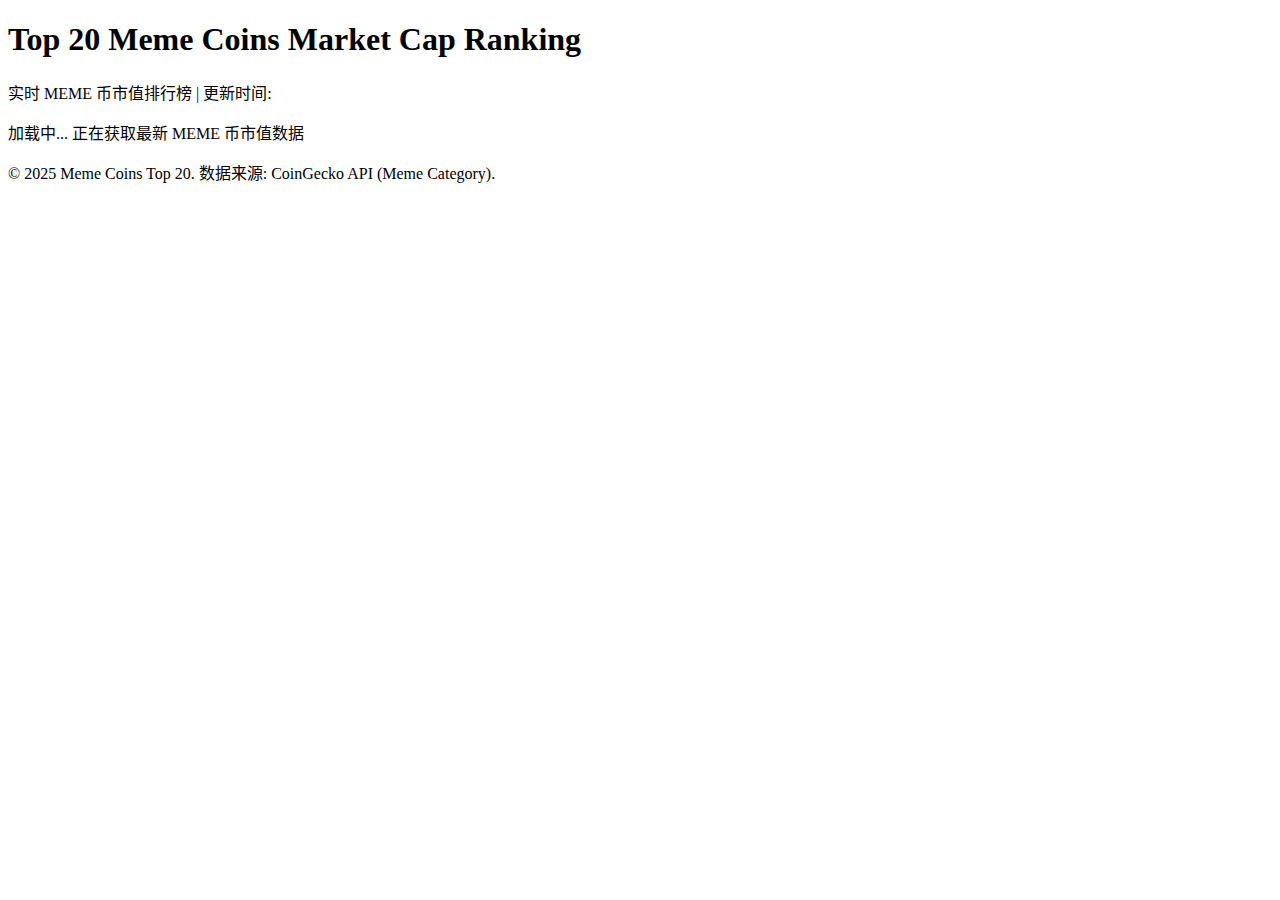
<file: index.html>
<!DOCTYPE html>
<html lang="zh-CN">
<head>
    <meta charset="UTF-8">
    <meta name="viewport" content="width=device-width, initial-scale=1.0">
    <title>Top 20 Meme Coins Market Cap Ranking | MEME币市值排行榜前20</title>
    <meta name="title" content="Top 20 Meme Coins Market Cap Ranking | MEME币市值排行榜前20">
    <meta name="description" content="实时查看 MEME 类型加密货币市值排名前20，包括狗狗币、柴犬币、PEPE 等热门 meme 币的价格、市值和24h变化。专属 meme 过滤，每日更新。">
    <meta name="keywords" content="meme coins, MEME币排行, meme 市值, top 20 meme crypto, dogecoin, shiba inu, pepe coin">
    <meta property="og:title" content="Top 20 Meme Coins Market Cap Ranking">
    <meta property="og:description" content="探索前20名 MEME 币的实时市值排名！">
    <meta property="og:image" content="doge111.webp">
    <meta property="og:url" content="https://easr1001.github.io/top20meme/">
    <meta property="og:type" content="website">
    <link rel="canonical" href="https://easr1001.github.io/top20meme/">
    <link rel="stylesheet" href="styles.css">
    <script type="application/ld+json">
    {
        "@context": "https://schema.org",
        "@type": "ItemList",
        "name": "Top 20 Meme Coins Market Cap Ranking",
        "description": "MEME 类型加密货币市值前20排名",
        "itemListElement": [
            {
                "@type": "ListItem",
                "position": 1,
                "name": "Dogecoin",
                "url": "https://www.coingecko.com/en/coins/dogecoin"
            }
        ]
    }
    </script>
</head>
<body>
    <header>
        <h1>Top 20 Meme Coins Market Cap Ranking</h1>
        <p>实时 MEME 币市值排行榜 | 更新时间: <span id="update-time"></span></p>
    </header>
    <main>
        <section id="loading" class="loading">加载中... 正在获取最新 MEME 币市值数据</section>
        <section id="error" class="error" style="display: none;">数据加载失败，请刷新页面。</section>
        <ul id="meme-list" class="meme-grid" style="display: none;"></ul>
    </main>
    <footer>
        <p>&copy; 2025 Meme Coins Top 20. 数据来源: CoinGecko API (Meme Category).</p>
    </footer>
    <script src="script.js"></script>
</body>
</html>
</file>
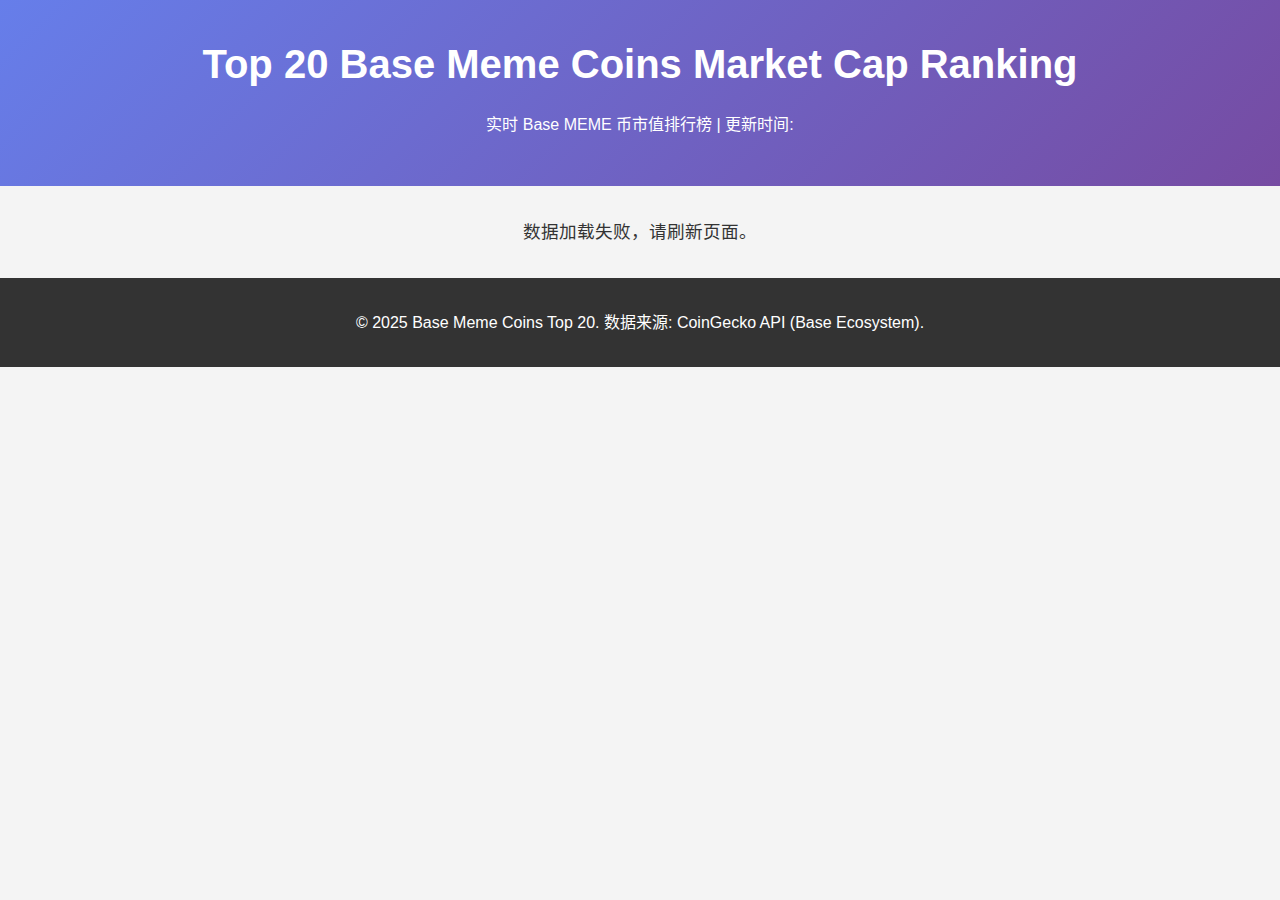
<file: base/index.html>
<!DOCTYPE html>
<html lang="zh-CN">
<head>
    <meta charset="UTF-8">
    <meta name="viewport" content="width=device-width, initial-scale=1.0">
    <title>Top 20 Base Meme Coins Market Cap Ranking | Base MEME币市值排行榜前20</title>
    <meta name="title" content="Top 20 Base Meme Coins Market Cap Ranking | Base MEME币市值排行榜前20">
    <meta name="description" content="实时查看 Base 链上 MEME 类型加密货币市值排名前20，包括 Brett、Toshi、DEGEN 等热门 Base meme 币的价格、市值和24h变化。专属 Base 过滤，每日更新。">
    <meta name="keywords" content="base meme coins, Base MEME币排行, base meme 市值, top 20 base meme, brett, toshi, degen">
    <meta property="og:title" content="Top 20 Base Meme Coins Market Cap Ranking">
    <meta property="og:description" content="探索前20名 Base MEME 币的实时市值排名！">
    <meta property="og:image" content="https://via.placeholder.com/1200x630?text=Top+20+Base+Meme+Coins">
    <meta property="og:url" content="https://easr1001.github.io/memetop50/">
    <meta property="og:type" content="website">
    <link rel="canonical" href="https://easr1001.github.io/memetop50/">
    <link rel="stylesheet" href="styles.css">
    <script type="application/ld+json">
    {
        "@context": "https://schema.org",
        "@type": "ItemList",
        "name": "Top 20 Base Meme Coins Market Cap Ranking",
        "description": "Base 链上 MEME 类型加密货币市值前20排名",
        "itemListElement": [
            {
                "@type": "ListItem",
                "position": 1,
                "name": "Brett",
                "url": "https://www.coingecko.com/en/coins/brett"
            }
        ]
    }
    </script>
</head>
<body>
    <header>
        <h1>Top 20 Base Meme Coins Market Cap Ranking</h1>
        <p>实时 Base MEME 币市值排行榜 | 更新时间: <span id="update-time"></span></p>
    </header>
    <main>
        <section id="loading" class="loading">加载中... 正在获取最新 Base MEME 币市值数据</section>
        <section id="error" class="error" style="display: none;">数据加载失败，请刷新页面。</section>
        <ul id="meme-list" class="meme-grid" style="display: none;"></ul>
    </main>
    <footer>
        <p>&copy; 2025 Base Meme Coins Top 20. 数据来源: CoinGecko API (Base Ecosystem).</p>
    </footer>
    <script src="script.js"></script>
</body>
</html>
</file>
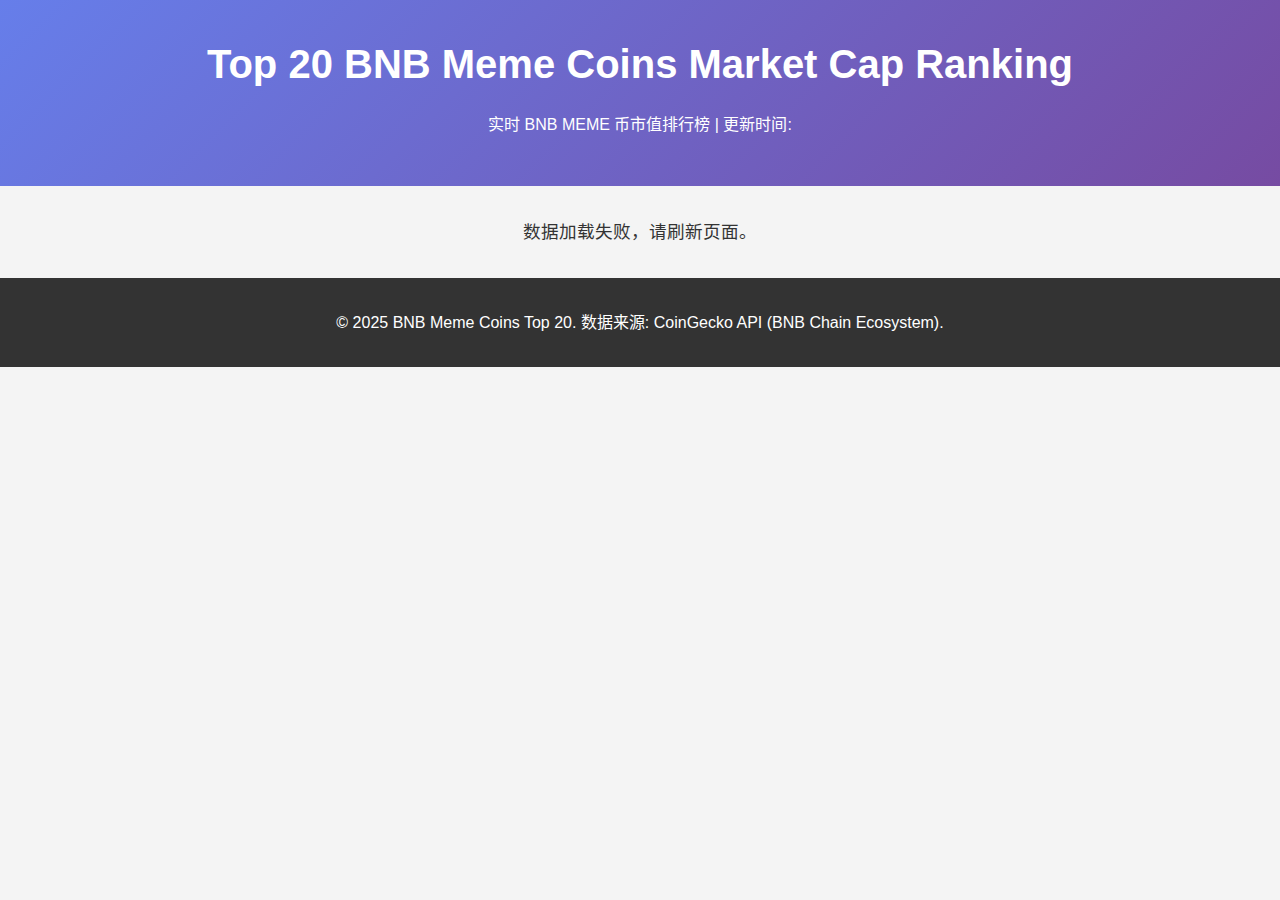
<file: bnb/index.html>
<!DOCTYPE html>
<html lang="zh-CN">
<head>
    <meta charset="UTF-8">
    <meta name="viewport" content="width=device-width, initial-scale=1.0">
    <title>Top 20 BNB Meme Coins Market Cap Ranking | BNB MEME币市值排行榜前20</title>
    <meta name="title" content="Top 20 BNB Meme Coins Market Cap Ranking | BNB MEME币市值排行榜前20">
    <meta name="description" content="实时查看 BNB Chain 上 MEME 类型加密货币市值排名前20，包括 Floki、Baby Doge Coin、Cheems 等热门 BNB meme 币的价格、市值和24h变化。专属 BNB 过滤，每日更新。">
    <meta name="keywords" content="bnb meme coins, BNB MEME币排行, bnb meme 市值, top 20 bnb meme, floki, baby doge coin, cheems">
    <meta property="og:title" content="Top 20 BNB Meme Coins Market Cap Ranking">
    <meta property="og:description" content="探索前20名 BNB MEME 币的实时市值排名！">
    <meta property="og:image" content="https://via.placeholder.com/1200x630?text=Top+20+BNB+Meme+Coins">
    <meta property="og:url" content="https://easr1001.github.io/memetop50/">
    <meta property="og:type" content="website">
    <link rel="canonical" href="https://easr1001.github.io/memetop50/">
    <link rel="stylesheet" href="styles.css">
    <script type="application/ld+json">
    {
        "@context": "https://schema.org",
        "@type": "ItemList",
        "name": "Top 20 BNB Meme Coins Market Cap Ranking",
        "description": "BNB Chain 上 MEME 类型加密货币市值前20排名",
        "itemListElement": [
            {
                "@type": "ListItem",
                "position": 1,
                "name": "Floki",
                "url": "https://www.coingecko.com/en/coins/floki"
            }
        ]
    }
    </script>
</head>
<body>
    <header>
        <h1>Top 20 BNB Meme Coins Market Cap Ranking</h1>
        <p>实时 BNB MEME 币市值排行榜 | 更新时间: <span id="update-time"></span></p>
    </header>
    <main>
        <section id="loading" class="loading">加载中... 正在获取最新 BNB MEME 币市值数据</section>
        <section id="error" class="error" style="display: none;">数据加载失败，请刷新页面。</section>
        <ul id="meme-list" class="meme-grid" style="display: none;"></ul>
    </main>
    <footer>
        <p>&copy; 2025 BNB Meme Coins Top 20. 数据来源: CoinGecko API (BNB Chain Ecosystem).</p>
    </footer>
    <script src="script.js"></script>
</body>
</html>
</file>
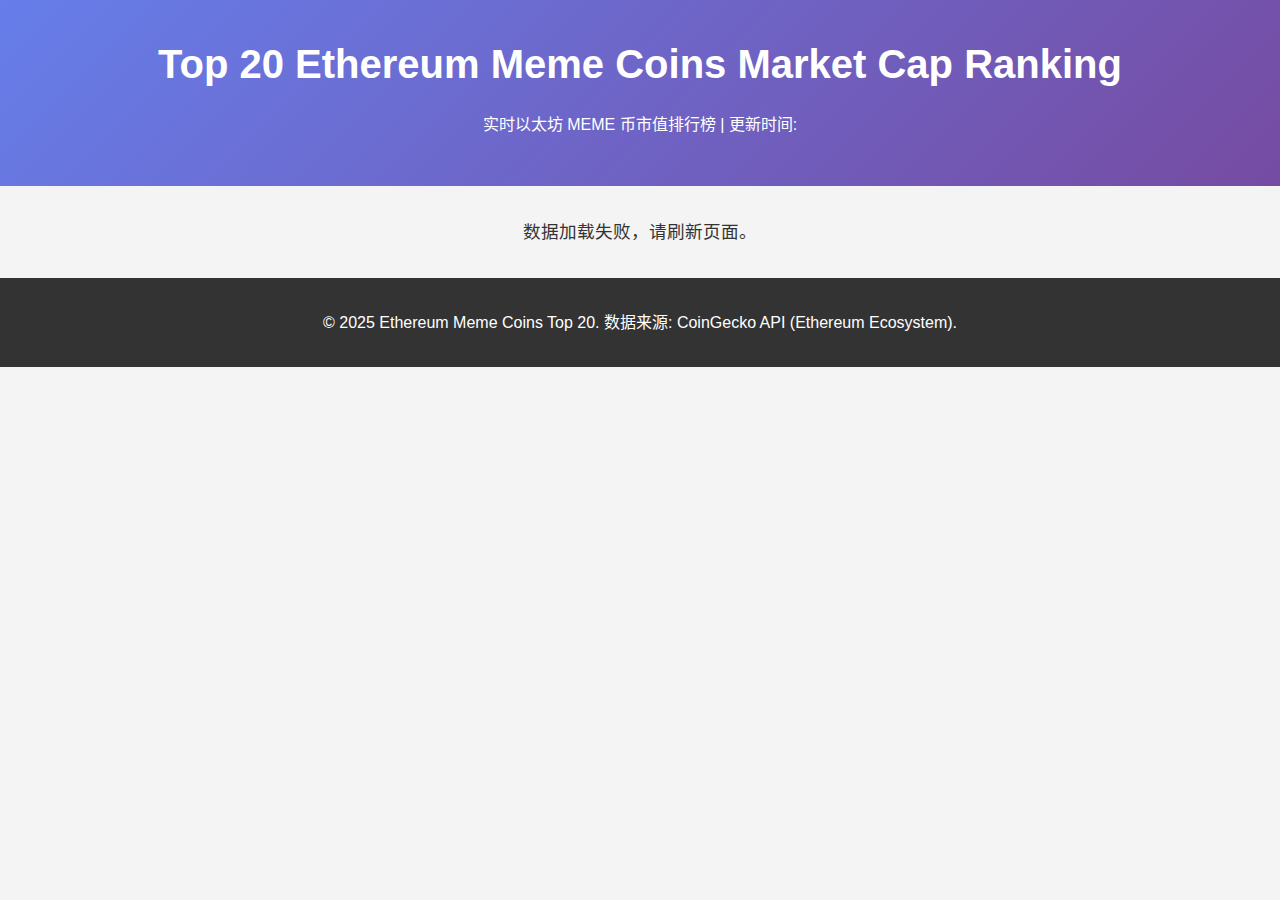
<file: eth/index.html>
<!DOCTYPE html>
<html lang="zh-CN">
<head>
    <meta charset="UTF-8">
    <meta name="viewport" content="width=device-width, initial-scale=1.0">
    <title>Top 20 Ethereum Meme Coins Market Cap Ranking | 以太坊 MEME币市值排行榜前20</title>
    <meta name="title" content="Top 20 Ethereum Meme Coins Market Cap Ranking | 以太坊 MEME币市值排行榜前20">
    <meta name="description" content="实时查看以太坊链上 MEME 类型加密货币市值排名前20，包括 Shiba Inu、Pepe、Mog Coin 等热门以太坊 meme 币的价格、市值和24h变化。专属以太坊过滤，每日更新。">
    <meta name="keywords" content="ethereum meme coins, 以太坊 MEME币排行, ethereum meme 市值, top 20 ethereum meme, shiba inu, pepe, mog coin">
    <meta property="og:title" content="Top 20 Ethereum Meme Coins Market Cap Ranking">
    <meta property="og:description" content="探索前20名以太坊 MEME 币的实时市值排名！">
    <meta property="og:image" content="https://via.placeholder.com/1200x630?text=Top+20+Ethereum+Meme+Coins">
    <meta property="og:url" content="https://easr1001.github.io/memetop50/">
    <meta property="og:type" content="website">
    <link rel="canonical" href="https://easr1001.github.io/memetop50/">
    <link rel="stylesheet" href="styles.css">
    <script type="application/ld+json">
    {
        "@context": "https://schema.org",
        "@type": "ItemList",
        "name": "Top 20 Ethereum Meme Coins Market Cap Ranking",
        "description": "以太坊链上 MEME 类型加密货币市值前20排名",
        "itemListElement": [
            {
                "@type": "ListItem",
                "position": 1,
                "name": "Shiba Inu",
                "url": "https://www.coingecko.com/en/coins/shiba-inu"
            }
        ]
    }
    </script>
</head>
<body>
    <header>
        <h1>Top 20 Ethereum Meme Coins Market Cap Ranking</h1>
        <p>实时以太坊 MEME 币市值排行榜 | 更新时间: <span id="update-time"></span></p>
    </header>
    <main>
        <section id="loading" class="loading">加载中... 正在获取最新以太坊 MEME 币市值数据</section>
        <section id="error" class="error" style="display: none;">数据加载失败，请刷新页面。</section>
        <ul id="meme-list" class="meme-grid" style="display: none;"></ul>
    </main>
    <footer>
        <p>&copy; 2025 Ethereum Meme Coins Top 20. 数据来源: CoinGecko API (Ethereum Ecosystem).</p>
    </footer>
    <script src="script.js"></script>
</body>
</html>
</file>
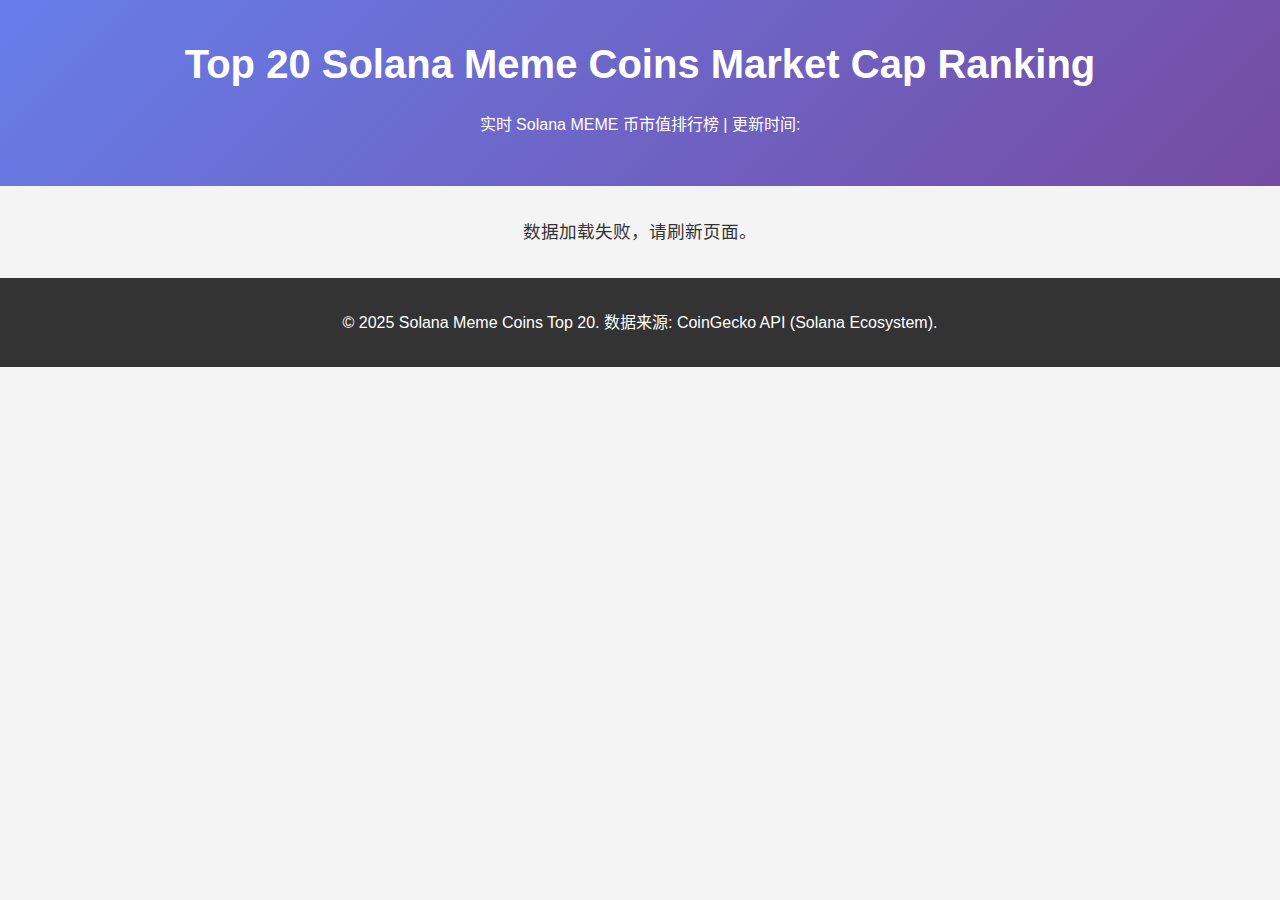
<file: solana/index.html>
<!DOCTYPE html>
<html lang="zh-CN">
<head>
    <meta charset="UTF-8">
    <meta name="viewport" content="width=device-width, initial-scale=1.0">
    <title>Top 20 Solana Meme Coins Market Cap Ranking | Solana MEME币市值排行榜前20</title>
    <meta name="title" content="Top 20 Solana Meme Coins Market Cap Ranking | Solana MEME币市值排行榜前20">
    <meta name="description" content="实时查看 Solana 链上 MEME 类型加密货币市值排名前20，包括 Dogwifhat、Bonk、Popcat 等热门 Solana meme 币的价格、市值和24h变化。专属 Solana 过滤，每日更新。">
    <meta name="keywords" content="solana meme coins, Solana MEME币排行, solana meme 市值, top 20 solana meme, dogwifhat, bonk, popcat">
    <meta property="og:title" content="Top 20 Solana Meme Coins Market Cap Ranking">
    <meta property="og:description" content="探索前20名 Solana MEME 币的实时市值排名！">
    <meta property="og:image" content="https://via.placeholder.com/1200x630?text=Top+20+Solana+Meme+Coins">
    <meta property="og:url" content="https://easr1001.github.io/memetop50/">
    <meta property="og:type" content="website">
    <link rel="canonical" href="https://easr1001.github.io/memetop50/">
    <link rel="stylesheet" href="styles.css">
    <script type="application/ld+json">
    {
        "@context": "https://schema.org",
        "@type": "ItemList",
        "name": "Top 20 Solana Meme Coins Market Cap Ranking",
        "description": "Solana 链上 MEME 类型加密货币市值前20排名",
        "itemListElement": [
            {
                "@type": "ListItem",
                "position": 1,
                "name": "Dogwifhat",
                "url": "https://www.coingecko.com/en/coins/dogwifhat"
            }
        ]
    }
    </script>
</head>
<body>
    <header>
        <h1>Top 20 Solana Meme Coins Market Cap Ranking</h1>
        <p>实时 Solana MEME 币市值排行榜 | 更新时间: <span id="update-time"></span></p>
    </header>
    <main>
        <section id="loading" class="loading">加载中... 正在获取最新 Solana MEME 币市值数据</section>
        <section id="error" class="error" style="display: none;">数据加载失败，请刷新页面。</section>
        <ul id="meme-list" class="meme-grid" style="display: none;"></ul>
    </main>
    <footer>
        <p>&copy; 2025 Solana Meme Coins Top 20. 数据来源: CoinGecko API (Solana Ecosystem).</p>
    </footer>
    <script src="script.js"></script>
</body>
</html>
</file>
<file: styles.css>

</file>
<file: base/styles.css>
/* 基础样式 */
body {
    font-family: Arial, sans-serif;
    margin: 0;
    padding: 0;
    background-color: #f4f4f4;
    color: #333;
    line-height: 1.6;
}

header {
    background: linear-gradient(135deg, #667eea 0%, #764ba2 100%);
    color: white;
    text-align: center;
    padding: 2rem;
}

h1 {
    margin: 0;
    font-size: 2.5rem;
}

.meme-grid {
    display: grid;
    grid-template-columns: repeat(auto-fit, minmax(300px, 1fr));
    gap: 1rem;
    list-style: none;
    padding: 1rem;
    margin: 0;
}

.meme-item {
    background: white;
    border-radius: 8px;
    padding: 1rem;
    box-shadow: 0 2px 5px rgba(0,0,0,0.1);
    transition: transform 0.2s;
}

.meme-item:hover {
    transform: translateY(-5px);
}

.meme-rank {
    font-size: 1.5rem;
    font-weight: bold;
    color: #ff6b6b;
}

.meme-name {
    font-size: 1.2rem;
    margin: 0.5rem 0;
}

.meme-img {
    width: 100%;
    height: 150px;
    object-fit: cover;
    border-radius: 4px;
}

.meme-stats {
    display: flex;
    justify-content: space-between;
    font-size: 0.9rem;
}

.change-positive { color: #51cf66; }
.change-negative { color: #ff6b6b; }

/* 交易所推荐样式 */
.exchange-section {
    margin-top: 1rem;
    padding-top: 1rem;
    border-top: 1px solid #eee;
}

.exchange-title {
    font-size: 1rem;
    font-weight: bold;
    margin-bottom: 0.5rem;
    color: #555;
}

.exchanges-list {
    display: flex;
    flex-direction: column;
    gap: 0.5rem;
}

.exchange-item {
    display: flex;
    align-items: center;
    justify-content: space-between;
    padding: 0.5rem;
    background: #f9f9f9;
    border-radius: 4px;
    font-size: 0.85rem;
}

.exchange-type {
    font-weight: bold;
    padding: 0.2rem 0.5rem;
    border-radius: 3px;
    color: white;
}

.cex { background-color: #007bff; } /* 蓝色 for CEX */
.dex { background-color: #28a745; } /* 绿色 for DEX */

.exchange-link {
    color: #007bff;
    text-decoration: none;
}

.exchange-link:hover {
    text-decoration: underline;
}

.loading, .error {
    text-align: center;
    padding: 2rem;
    font-size: 1.1rem;
}

footer {
    text-align: center;
    padding: 1rem;
    background: #333;
    color: white;
}

/* 移动响应 */
@media (max-width: 768px) {
    h1 { font-size: 2rem; }
    .meme-grid { grid-template-columns: 1fr; }
    .exchanges-list { flex-direction: column; }
}
</file>
<file: bnb/styles.css>
/* 基础样式 */
body {
    font-family: Arial, sans-serif;
    margin: 0;
    padding: 0;
    background-color: #f4f4f4;
    color: #333;
    line-height: 1.6;
}

header {
    background: linear-gradient(135deg, #667eea 0%, #764ba2 100%);
    color: white;
    text-align: center;
    padding: 2rem;
}

h1 {
    margin: 0;
    font-size: 2.5rem;
}

.meme-grid {
    display: grid;
    grid-template-columns: repeat(auto-fit, minmax(300px, 1fr));
    gap: 1rem;
    list-style: none;
    padding: 1rem;
    margin: 0;
}

.meme-item {
    background: white;
    border-radius: 8px;
    padding: 1rem;
    box-shadow: 0 2px 5px rgba(0,0,0,0.1);
    transition: transform 0.2s;
}

.meme-item:hover {
    transform: translateY(-5px);
}

.meme-rank {
    font-size: 1.5rem;
    font-weight: bold;
    color: #ff6b6b;
}

.meme-name {
    font-size: 1.2rem;
    margin: 0.5rem 0;
}

.meme-img {
    width: 100%;
    height: 150px;
    object-fit: cover;
    border-radius: 4px;
}

.meme-stats {
    display: flex;
    justify-content: space-between;
    font-size: 0.9rem;
}

.change-positive { color: #51cf66; }
.change-negative { color: #ff6b6b; }

/* 交易所推荐样式 */
.exchange-section {
    margin-top: 1rem;
    padding-top: 1rem;
    border-top: 1px solid #eee;
}

.exchange-title {
    font-size: 1rem;
    font-weight: bold;
    margin-bottom: 0.5rem;
    color: #555;
}

.exchanges-list {
    display: flex;
    flex-direction: column;
    gap: 0.5rem;
}

.exchange-item {
    display: flex;
    align-items: center;
    justify-content: space-between;
    padding: 0.5rem;
    background: #f9f9f9;
    border-radius: 4px;
    font-size: 0.85rem;
}

.exchange-type {
    font-weight: bold;
    padding: 0.2rem 0.5rem;
    border-radius: 3px;
    color: white;
}

.cex { background-color: #007bff; } /* 蓝色 for CEX */
.dex { background-color: #28a745; } /* 绿色 for DEX */

.exchange-link {
    color: #007bff;
    text-decoration: none;
}

.exchange-link:hover {
    text-decoration: underline;
}

.loading, .error {
    text-align: center;
    padding: 2rem;
    font-size: 1.1rem;
}

footer {
    text-align: center;
    padding: 1rem;
    background: #333;
    color: white;
}

/* 移动响应 */
@media (max-width: 768px) {
    h1 { font-size: 2rem; }
    .meme-grid { grid-template-columns: 1fr; }
    .exchanges-list { flex-direction: column; }
}
</file>
<file: eth/styles.css>
/* 基础样式 */
body {
    font-family: Arial, sans-serif;
    margin: 0;
    padding: 0;
    background-color: #f4f4f4;
    color: #333;
    line-height: 1.6;
}

header {
    background: linear-gradient(135deg, #667eea 0%, #764ba2 100%);
    color: white;
    text-align: center;
    padding: 2rem;
}

h1 {
    margin: 0;
    font-size: 2.5rem;
}

.meme-grid {
    display: grid;
    grid-template-columns: repeat(auto-fit, minmax(300px, 1fr));
    gap: 1rem;
    list-style: none;
    padding: 1rem;
    margin: 0;
}

.meme-item {
    background: white;
    border-radius: 8px;
    padding: 1rem;
    box-shadow: 0 2px 5px rgba(0,0,0,0.1);
    transition: transform 0.2s;
}

.meme-item:hover {
    transform: translateY(-5px);
}

.meme-rank {
    font-size: 1.5rem;
    font-weight: bold;
    color: #ff6b6b;
}

.meme-name {
    font-size: 1.2rem;
    margin: 0.5rem 0;
}

.meme-img {
    width: 100%;
    height: 150px;
    object-fit: cover;
    border-radius: 4px;
}

.meme-stats {
    display: flex;
    justify-content: space-between;
    font-size: 0.9rem;
}

.change-positive { color: #51cf66; }
.change-negative { color: #ff6b6b; }

/* 交易所推荐样式 */
.exchange-section {
    margin-top: 1rem;
    padding-top: 1rem;
    border-top: 1px solid #eee;
}

.exchange-title {
    font-size: 1rem;
    font-weight: bold;
    margin-bottom: 0.5rem;
    color: #555;
}

.exchanges-list {
    display: flex;
    flex-direction: column;
    gap: 0.5rem;
}

.exchange-item {
    display: flex;
    align-items: center;
    justify-content: space-between;
    padding: 0.5rem;
    background: #f9f9f9;
    border-radius: 4px;
    font-size: 0.85rem;
}

.exchange-type {
    font-weight: bold;
    padding: 0.2rem 0.5rem;
    border-radius: 3px;
    color: white;
}

.cex { background-color: #007bff; } /* 蓝色 for CEX */
.dex { background-color: #28a745; } /* 绿色 for DEX */

.exchange-link {
    color: #007bff;
    text-decoration: none;
}

.exchange-link:hover {
    text-decoration: underline;
}

.loading, .error {
    text-align: center;
    padding: 2rem;
    font-size: 1.1rem;
}

footer {
    text-align: center;
    padding: 1rem;
    background: #333;
    color: white;
}

/* 移动响应 */
@media (max-width: 768px) {
    h1 { font-size: 2rem; }
    .meme-grid { grid-template-columns: 1fr; }
    .exchanges-list { flex-direction: column; }
}
</file>
<file: solana/styles.css>
/* 基础样式 */
body {
    font-family: Arial, sans-serif;
    margin: 0;
    padding: 0;
    background-color: #f4f4f4;
    color: #333;
    line-height: 1.6;
}

header {
    background: linear-gradient(135deg, #667eea 0%, #764ba2 100%);
    color: white;
    text-align: center;
    padding: 2rem;
}

h1 {
    margin: 0;
    font-size: 2.5rem;
}

.meme-grid {
    display: grid;
    grid-template-columns: repeat(auto-fit, minmax(300px, 1fr));
    gap: 1rem;
    list-style: none;
    padding: 1rem;
    margin: 0;
}

.meme-item {
    background: white;
    border-radius: 8px;
    padding: 1rem;
    box-shadow: 0 2px 5px rgba(0,0,0,0.1);
    transition: transform 0.2s;
}

.meme-item:hover {
    transform: translateY(-5px);
}

.meme-rank {
    font-size: 1.5rem;
    font-weight: bold;
    color: #ff6b6b;
}

.meme-name {
    font-size: 1.2rem;
    margin: 0.5rem 0;
}

.meme-img {
    width: 100%;
    height: 150px;
    object-fit: cover;
    border-radius: 4px;
}

.meme-stats {
    display: flex;
    justify-content: space-between;
    font-size: 0.9rem;
}

.change-positive { color: #51cf66; }
.change-negative { color: #ff6b6b; }

/* 交易所推荐样式 */
.exchange-section {
    margin-top: 1rem;
    padding-top: 1rem;
    border-top: 1px solid #eee;
}

.exchange-title {
    font-size: 1rem;
    font-weight: bold;
    margin-bottom: 0.5rem;
    color: #555;
}

.exchanges-list {
    display: flex;
    flex-direction: column;
    gap: 0.5rem;
}

.exchange-item {
    display: flex;
    align-items: center;
    justify-content: space-between;
    padding: 0.5rem;
    background: #f9f9f9;
    border-radius: 4px;
    font-size: 0.85rem;
}

.exchange-type {
    font-weight: bold;
    padding: 0.2rem 0.5rem;
    border-radius: 3px;
    color: white;
}

.cex { background-color: #007bff; } /* 蓝色 for CEX */
.dex { background-color: #28a745; } /* 绿色 for DEX */

.exchange-link {
    color: #007bff;
    text-decoration: none;
}

.exchange-link:hover {
    text-decoration: underline;
}

.loading, .error {
    text-align: center;
    padding: 2rem;
    font-size: 1.1rem;
}

footer {
    text-align: center;
    padding: 1rem;
    background: #333;
    color: white;
}

/* 移动响应 */
@media (max-width: 768px) {
    h1 { font-size: 2rem; }
    .meme-grid { grid-template-columns: 1fr; }
    .exchanges-list { flex-direction: column; }
}
</file>
